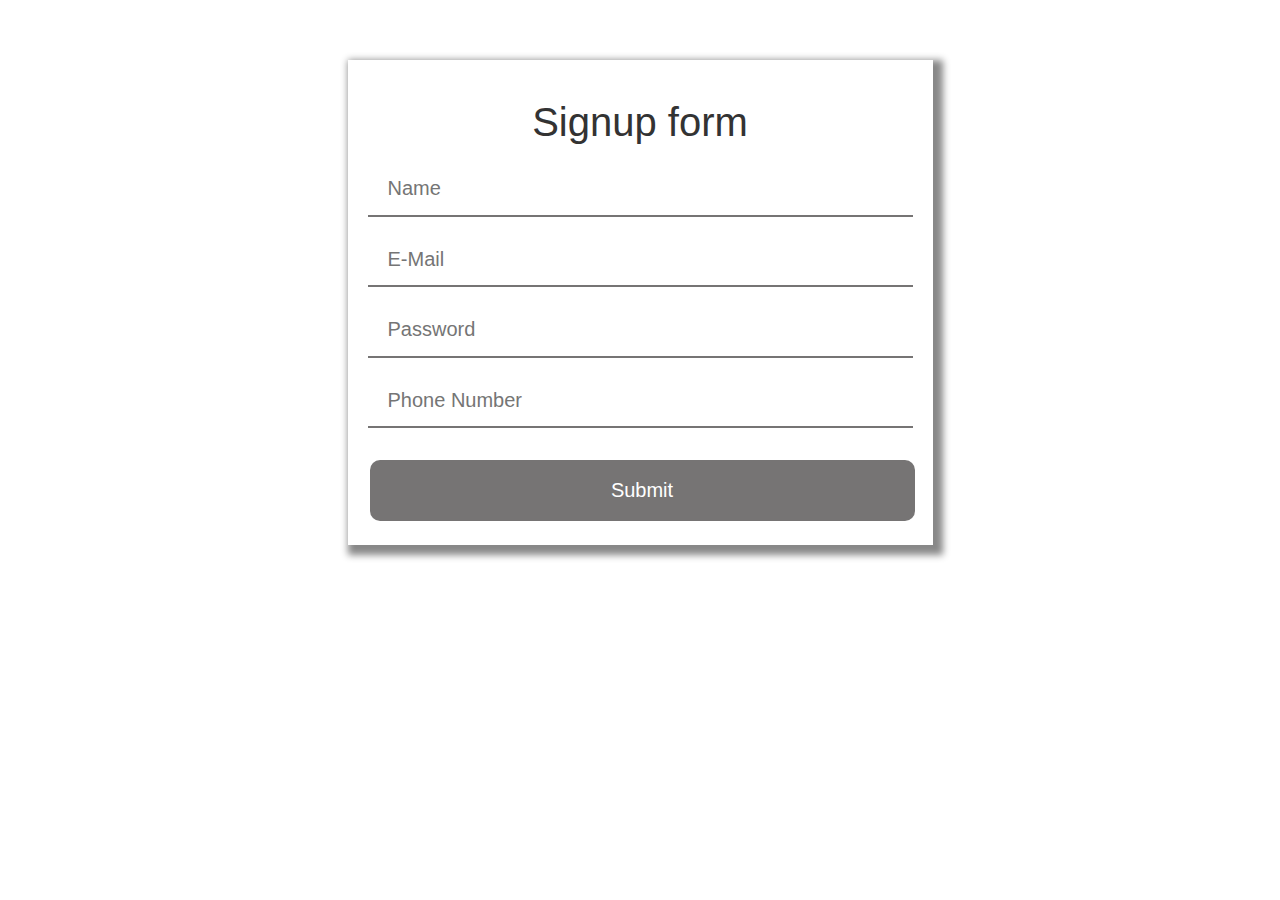
<file: src/index.html>
<!DOCTYPE html>
<html>
<head>
	<title> Signup Form</title>
		
		
<link rel="stylesheet"
href=
"https://maxcdn.bootstrapcdn.com/bootstrap/3.3.7/css/bootstrap.min.css"
integrity=
"sha384-BVYiiSIFeK1dGmJRAkycuHAHRg32OmUcww7on3RYdg4Va+PmSTsz/K68vbdEjh4u"
crossorigin="anonymous">	
		
<style>
    .main{
	padding:20px;
	font-family: 'Helvetica', serif;
	box-shadow: 5px 5px 7px 5px #888888;
	
}
.main h1{
	font-size: 40px;
	text-align:center;
	font-family: 'Helvetica', serif;
	
}
input{
	font-family: 'Helvetica', serif;
	width: 100%;
	font-size: 20px;
	padding: 12px 20px;
	margin: 8px 0;
	border: none;
	border-bottom: 2px solid #767474;
}
input[type=submit] {
	font-family: 'Helvetica', serif;
	width: 100%;
	background-color: #767474;
	border: none;
	color: white;
	padding: 16px 32px;
	margin: 4px 2px;
	border-radius: 10px;
}

</style>
		
</head>
<body>
	
	<br>
	<br>
	<br>
	<div class="container" >
		<div class="row">
		<div class="col-md-3">
					
		</div>
				
		<div class="col-md-6 main">
					
			<form action="/sign_up" method="post">
					
			<h1> Signup form </h1>
							
			<input class="box" type="text" name="name" id="name"
			placeholder="Name" required /><br>
							
			<input class="box" type="email" name="email" id="email"
			placeholder="E-Mail " required /><br>
							
			<input class="box" type="password" name="password"
			id="password" placeholder="Password " required/><br>
							
			<input class="box" type="text" name="phone" id="phone"
			placeholder="Phone Number " required/><br>
						<br>
			<input type="submit" id="submitDetails"
			name="submitDetails" value="Submit" /><br>
					
			</form>
					
		</div>
				
				
		<div class="col-md-3">
		</div>
				
	</div>
	</div>
</body>
</html>
</file>
